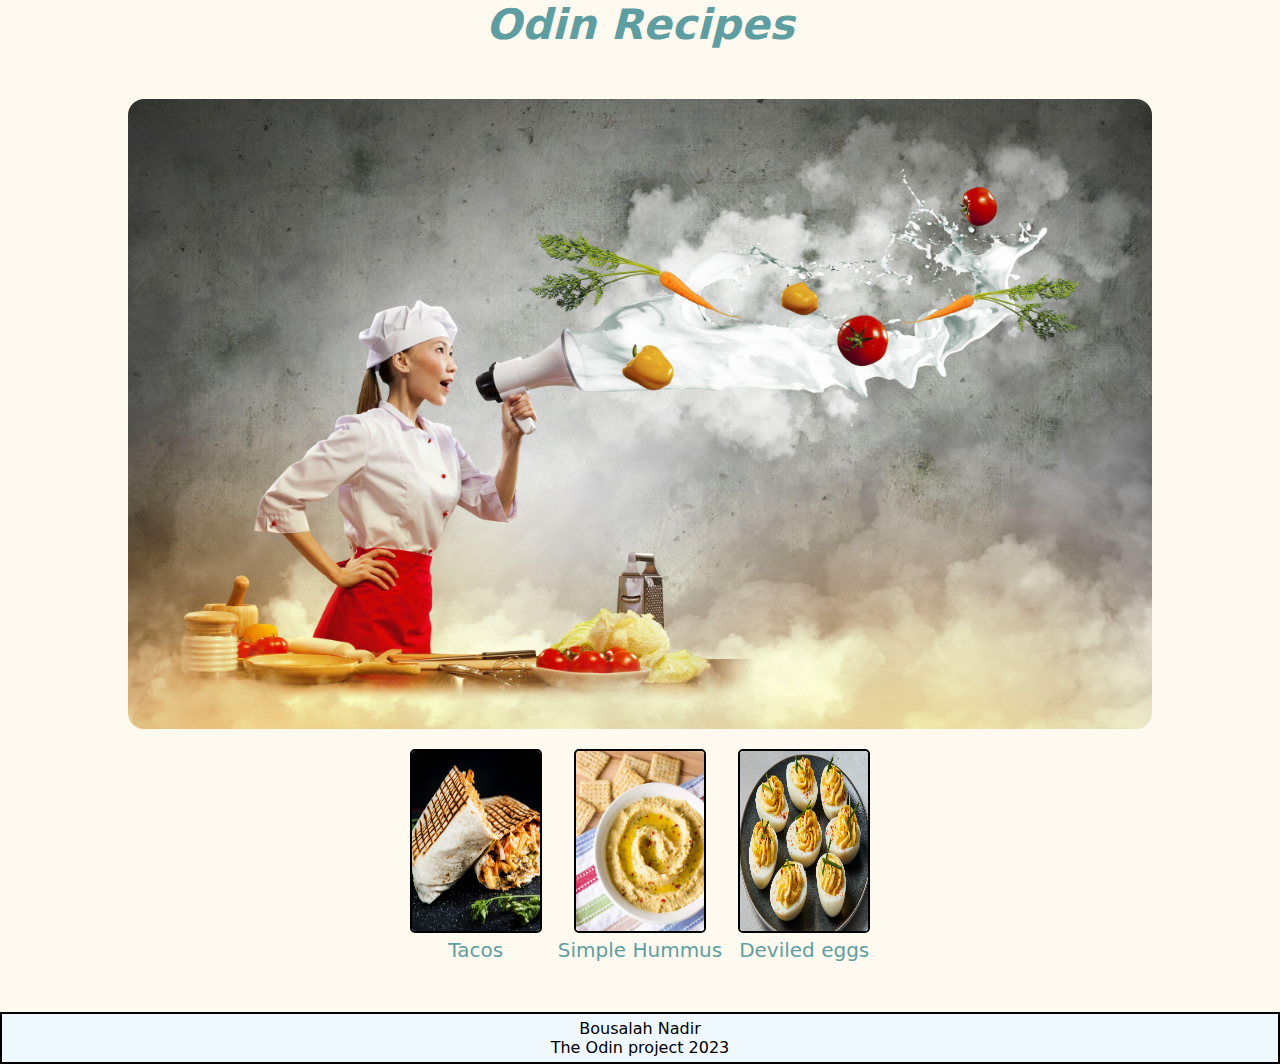
<file: index.html>
<!DOCTYPE html>
<html lang="en">
  <head>
    <meta charset="utf-8">
    <title>Odin Recipes</title>
    <link rel="stylesheet" href="./index.css">
  </head>

  <body>
    <header>

      <h1 class="h1"><em>Odin Recipes</em></h1>
      <figure>
        <img  src="./images/cook.jpg" id="home_image">
      </figure>

    </header>
  <main>
    <nav class="foods">

      <figure>
        <a href="./recipes/tacos.html">
          <img src="./images/tacos.jpeg" alt="tacos recipe" class="recipe">
        </a>
        <figcaption>Tacos</figcaption>
      </figure>

      <figure>
        <a href="./recipes/simple_hummus.html">
          <img src="./images/simple_hummus.jpg" alt="simple_hummus" class="recipe">
        </a>
        <figcaption>Simple Hummus</figcaption>
      </figure>

      <figure>
        <a href="./recipes/deviled_eggs.html">
          <img src="./images/deviled_eggs.jpg" alt="deviled_eggs" class="recipe">
        </a>
        <figcaption>Deviled eggs</figcaption>
      </figure>

    </nav>
  </main>
  <footer>

    <p class="footer">Bousalah Nadir
      <br>The Odin project 2023</p>

  </footer>
  </body>
</html>
</file>
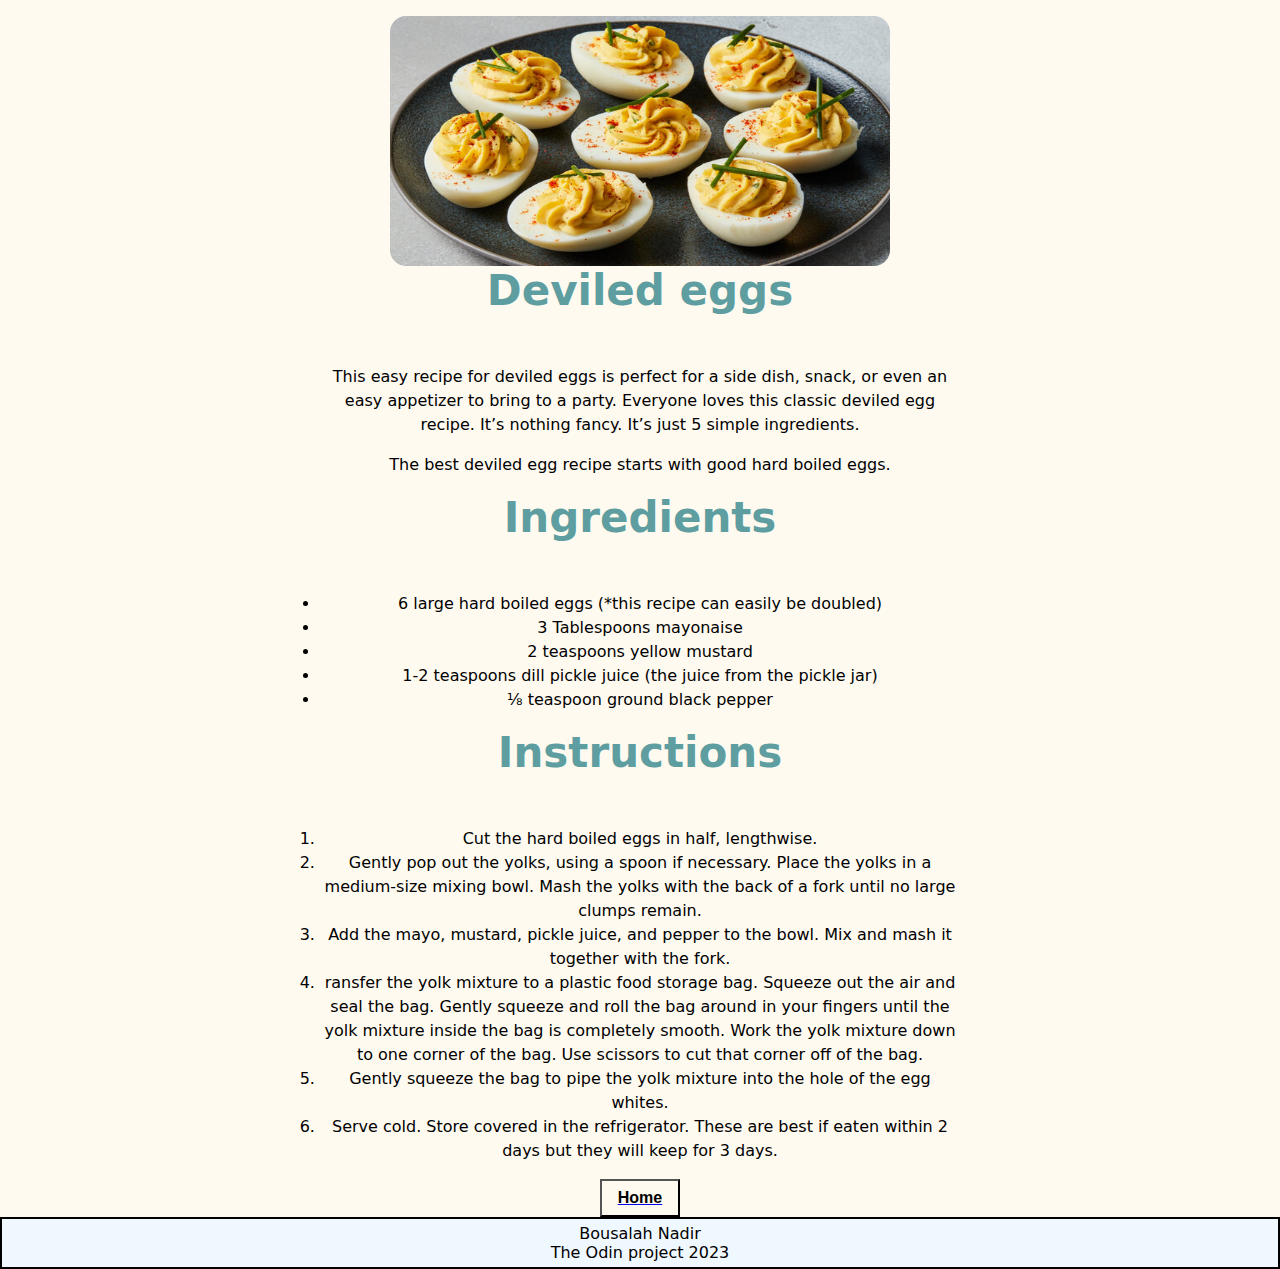
<file: recipes/deviled_eggs.html>
<!DOCTYPE html>
<html>
  <head>
    <meta charset="utf-8">
    <title>Odin recipes| Deviled eggs</title>
    <link rel="stylesheet" href="../index.css">
  </head>

  <body>
    <header>
      <figure>
        <img class="main page" src="../images/deviled_eggs.jpg"  alt="Deviled eggs">
      </figure>
    </header>
    <main>
      <section>
        <h1 class="h1">Deviled eggs</h1>
        <p class="text">This easy recipe for deviled eggs is 
            perfect for a side dish, snack, or even
            an easy appetizer to bring to a party.  
            Everyone loves this classic deviled egg recipe.  
            It’s nothing fancy.  It’s just 5 simple ingredients.</p>
        
        <p class="text">The best deviled egg recipe starts with good hard boiled eggs.</p>
      </section>
      <section>
        <h2 class="h1">Ingredients</h2>
        <ul class="text">
          <li>6 large hard boiled eggs (*this recipe can easily be doubled)</li>
          <li>3 Tablespoons mayonaise</li>
          <li>2 teaspoons yellow mustard</li>
          <li>1-2 teaspoons dill pickle juice (the juice from the pickle jar)</li>
          <li>⅛ teaspoon ground black pepper</li>
        </ul>
      </section>
      <section>
        <h2 class="h1">Instructions</h2>
        <ol class="text">
          <li>Cut the hard boiled eggs in half, lengthwise.</li>
          <li>Gently pop out the yolks, using a spoon if necessary. 
            Place the yolks in a medium-size mixing bowl. Mash the yolks
            with the back of a fork until no large clumps remain.</li>
          <li>Add the mayo, mustard, pickle juice, and pepper to the bowl. 
            Mix and mash it together with the fork.</li>
          <li>ransfer the yolk mixture to a plastic food storage bag. 
            Squeeze out the air and seal the bag. Gently squeeze and 
            roll the bag around in your fingers until the yolk mixture 
            inside the bag is completely smooth. Work the yolk mixture 
            down to one corner of the bag. Use scissors to cut that corner 
            off of the bag.</li>
          <li>Gently squeeze the bag to pipe the yolk mixture into the hole of the egg whites.</li>
          <li>Serve cold. Store covered in the refrigerator. These are best if eaten within 2 days 
            but they will keep for 3 days.</li>
          </ol>
      </section> 
    </main>
    <nav>
      <a href="../index.html"> 
        <button class="home">Home</button>
      </a>
    </nav>
    
    <footer>

      <p class="footer">Bousalah Nadir
        <br>The Odin project 2023</p>
  
    </footer>
  </body>
</html>
</file>
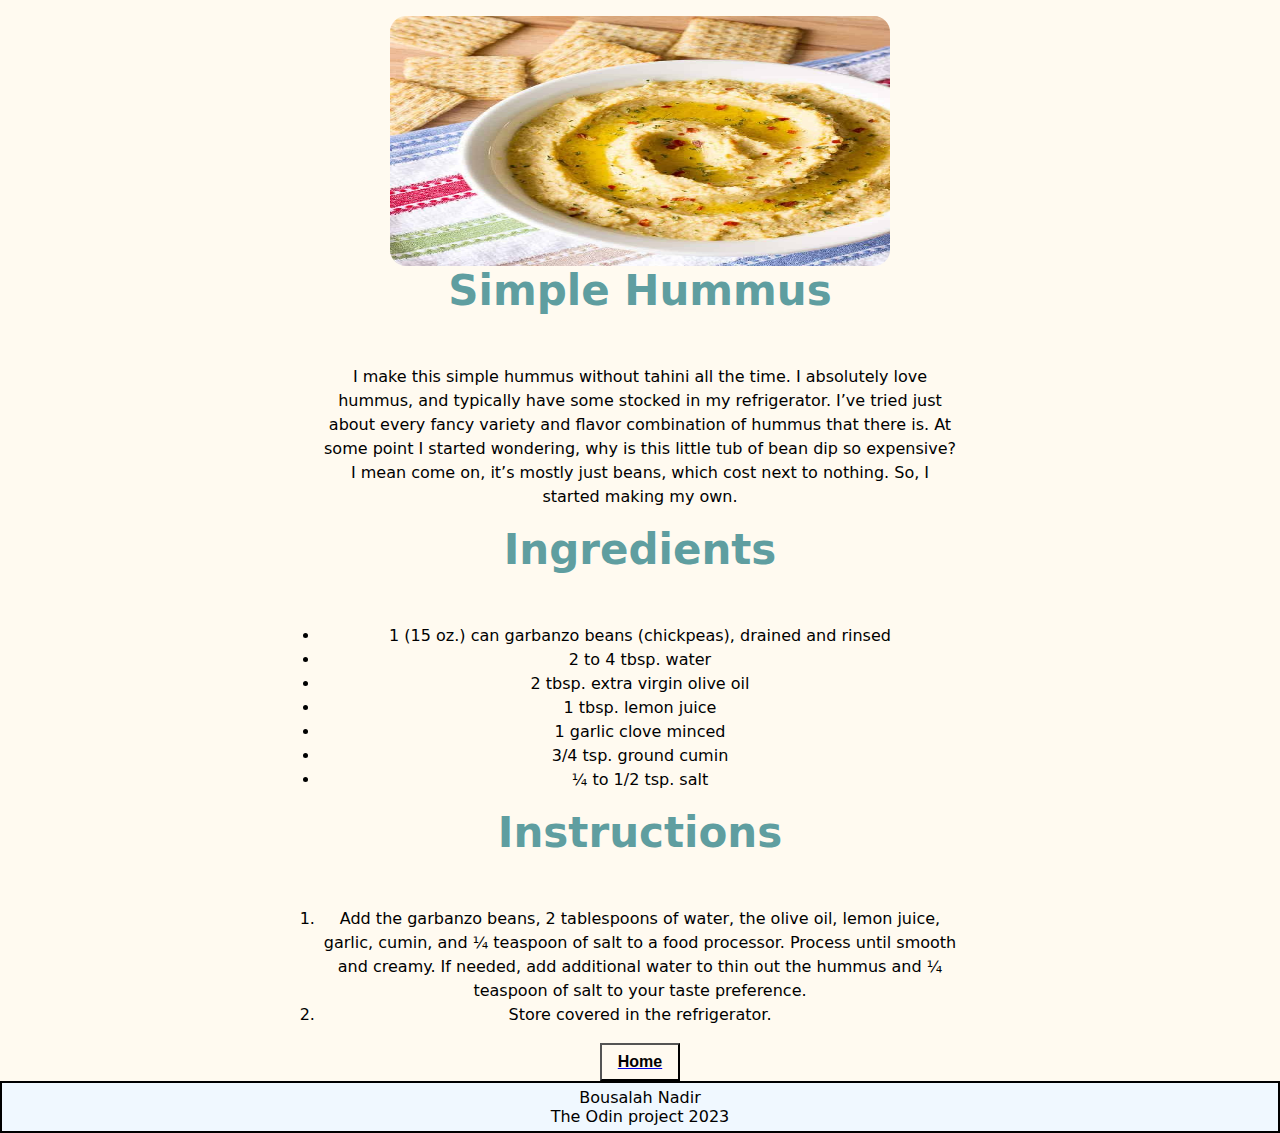
<file: recipes/simple_hummus.html>
<!DOCTYPE html>
<html lang="en">
  <head>
    <meta charset="utf-8">
    <title>Odin recipes| Simple Hummus</title>
    <link rel="stylesheet" href="../index.css">
  </head>

  <body>
    <header>
      <figure>
        <img class="main page" src="../images/simple_hummus.jpg" alt="Simple Hummus">
      </figure> 
    </header>
    <main>
      <section>
        <h1 class="h1">Simple Hummus</h1>
        <p class="text">I make this simple hummus without tahini
          all the time.  I absolutely love hummus, 
         and typically have some stocked in my refrigerator.
           I’ve tried just about every fancy variety and flavor 
         combination of hummus that there is.  At some point I started 
         wondering, why is this little tub of bean dip so expensive?  
         I mean come on, it’s mostly just beans, which cost next to nothing.  
         So, I started making my own.</p>
      </section>
      <section>
        <h2 class="h1">Ingredients</h2>
        <ul class="text">
          <li>1 (15 oz.) can garbanzo beans (chickpeas), drained and rinsed</li>
          <li>2 to 4 tbsp. water</li>
          <li>2 tbsp. extra virgin olive oil</li>
          <li>1 tbsp. lemon juice</li>
          <li>1 garlic clove minced</li>
          <li>3/4 tsp. ground cumin</li>
          <li>¼ to 1/2 tsp. salt</li>
        </ul>
      </section>
      <section>
        <h2 class="h1">Instructions</h2>
        <ol class="text">
          <li>Add the garbanzo beans, 2 tablespoons of water, 
            the olive oil, lemon juice, garlic, cumin, and ¼ teaspoon 
            of salt to a food processor. Process until smooth and creamy.
             If needed, add additional water to thin out the hummus and ¼ teaspoon
             of salt to your taste preference.</li>
          <li>Store covered in the refrigerator.</li>
        </ol>
      </section>
    </main>
    <nav>
      <a href="../index.html"> 
        <button class="home">Home</button>
      </a>
    </nav> 

    <footer>

      <p class="footer">Bousalah Nadir
        <br>The Odin project 2023</p>
  
    </footer>
  </body>
</html>
</file>
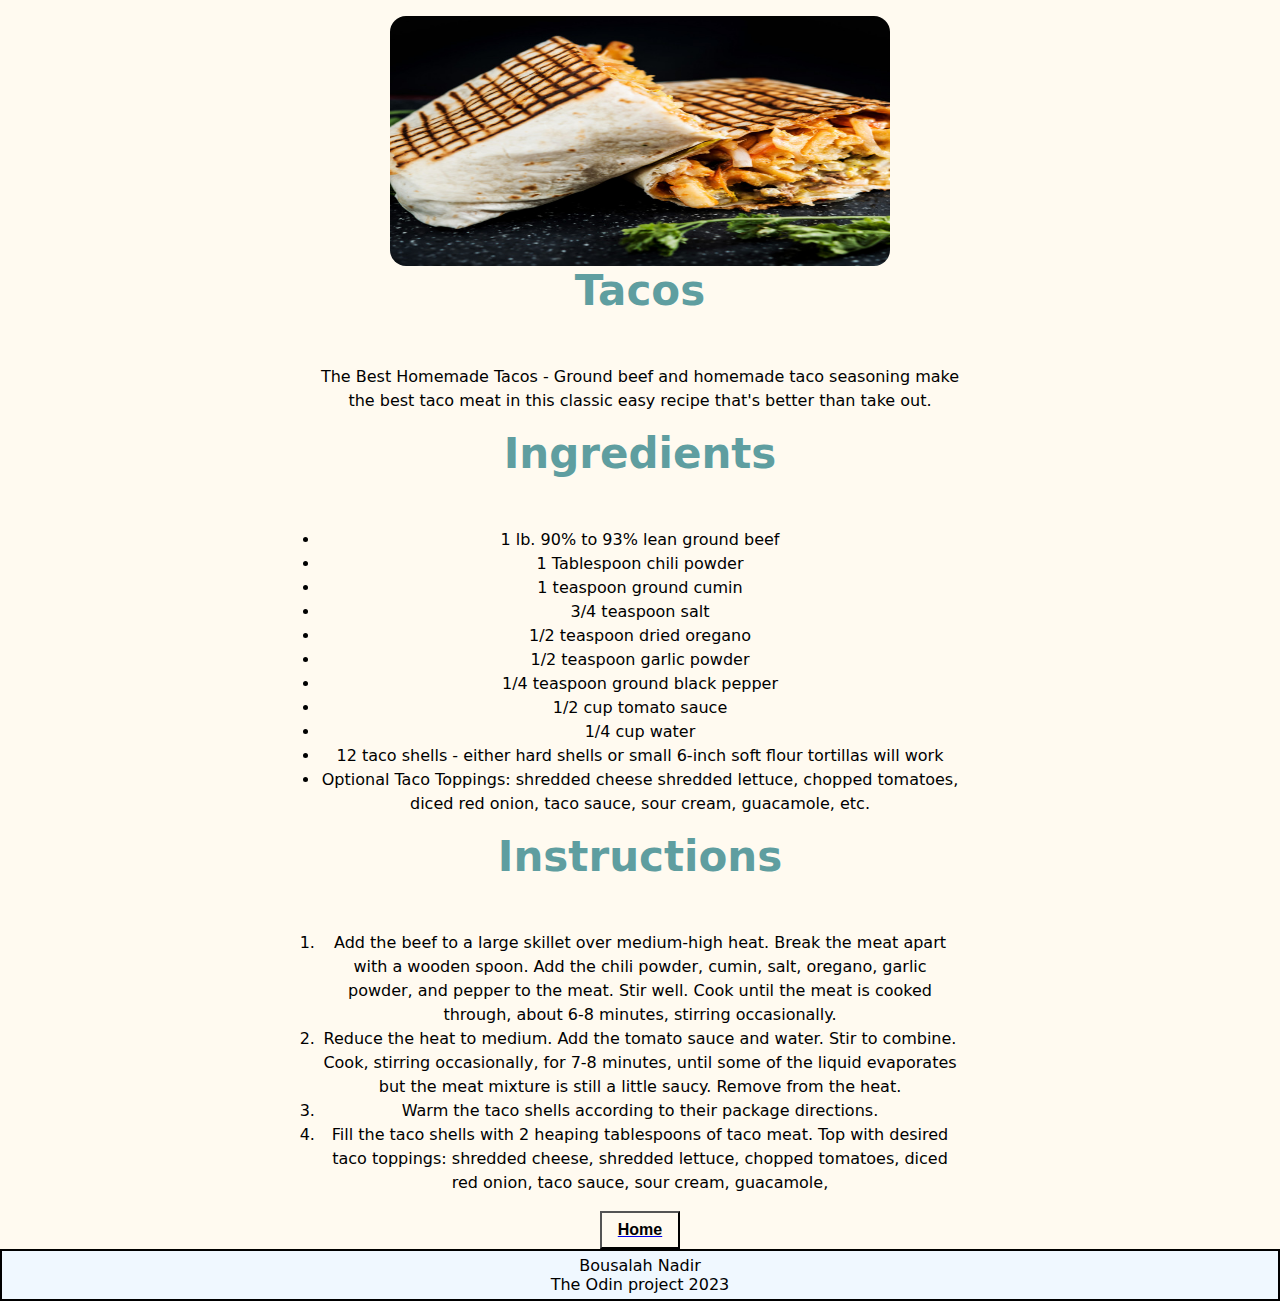
<file: recipes/tacos.html>
<!DOCTYPE html>
<html lang="en">
  <head>
    <meta charset="utf-8">
    <title>Odin recipes| Tacos</title>
    <link rel="stylesheet" href="../index.css">
  </head>

  <body>
    <header> 
      <figure>
        <img class="main page" src="../images/tacos.jpeg" width="500" height="250" alt="tacos">
      </figure>
    </header>
    <main>
      <section>
        <h1 class="h1">Tacos</h1>
        <p class="text">The Best Homemade Tacos - Ground beef 
        and homemade taco seasoning make the 
        best taco meat in this classic easy recipe
         that's better than take out.</p>
      </section>
      <section>
        <h2 class="h1">Ingredients</h2>
        <ul class="text">
          <li>1 lb. 90% to 93% lean ground beef</li>
          <li>1 Tablespoon chili powder</li>
          <li>1 teaspoon ground cumin</li>
          <li>3/4 teaspoon salt</li>
          <li>1/2 teaspoon dried oregano</li>
          <li>1/2 teaspoon garlic powder</li>
          <li>1/4 teaspoon ground black pepper</li>
          <li>1/2 cup tomato sauce</li>
          <li>1/4 cup water</li>
          <li>12 taco shells - either hard shells or 
          small 6-inch soft flour tortillas will work</li>
          <li>Optional Taco Toppings: shredded cheese shredded 
          lettuce, chopped tomatoes, diced red onion, taco 
          sauce, sour cream, guacamole, etc.</li>
        </ul>
      </section>
      <section>
        <h2 class="h1">Instructions</h2>
        <ol class="text">
          <li>Add the beef to a large skillet over medium-high heat.
          Break the meat apart with a wooden spoon. Add the chili 
          powder, cumin, salt, oregano, garlic powder, and pepper to the meat. 
          Stir well. Cook until the meat is cooked through, about 6-8 minutes, 
          stirring occasionally.</li>
          <li>Reduce the heat to medium. Add the tomato 
          sauce and water. Stir to combine. Cook, stirring 
          occasionally, for 7-8 minutes, until some of the 
          liquid evaporates but the meat mixture is still a little 
          saucy. Remove from the heat.</li>
          <li>Warm the taco shells according to their package directions.</li>
          <li>Fill the taco shells with 2 heaping tablespoons of taco 
          meat. Top with desired taco toppings: shredded cheese, shredded 
          lettuce, chopped tomatoes, diced red onion, taco sauce, sour 
          cream, guacamole, </li>
        </ol>
      </section>
    </main>
    <nav>
      <a href="../index.html"> 
        <button class="home">Home</button>
      </a>
    </nav> 

    <footer>

      <p class="footer">Bousalah Nadir
        <br>The Odin project 2023</p>
  
    </footer>
  </body>
</html>
</file>
<file: index.css>
*{
    background-color: floralwhite;
    margin: 0;
    padding: 0;
}

html {
    font-family: system-ui, -apple-system, BlinkMacSystemFont,
     'Segoe UI', Roboto, Oxygen, Ubuntu, Cantarell, 'Open Sans', 'Helvetica Neue', sans-serif;
}

header {
    display: flex;
    flex-direction: column;
    align-items: center;
}

.h1,
.foods{
    text-align: center;
    color: cadetblue;
    margin-bottom: 50px;
}

.h1{
    font-size: 42px;
}

.foods{
    font-size: 20px;
}

.main{
    width: 250px;
    height: auto;
    display: block;
    
}

.image, .main{
    width: 80vw;
    height: 80vh;
    margin-top: 1rem;
    border-radius: 1rem;
}

.main, .page{
    width: 500px;
    height: 250px;
}

.recipe {
    width: 10vw;
    height: 20vh;
    cursor: pointer;
    border-radius: 5px;
    border: 2px solid black;
}

.recipe:hover{
    transform: scale(1.1);
    box-shadow: 0 5px 10px 0 black;
}

.recipe:active{
    transform: translateY(5px);
}

.text{
    font-size: 1rem;
    width: clamp(45ch, 50%, 75ch);
    line-height: 1;
    text-align: center;
    margin-inline: auto;
    line-height: 1.5;
    margin-bottom: 1rem;
}

.home{
    font-size: 16px;
    font-weight: bold;
    display: block;
    margin-left: auto;
    margin-right: auto;
    padding: 8px 16px;
    cursor: pointer;
}

.home:hover{
    background-color: cadetblue;
    box-shadow: 0 5px 10px 0 black;
}

.footer{
    text-align: center;
    border: 1px solid black;
    border-style:dotted;
    background-color: aliceblue;
    padding: 5px;
    border: 2px double black;
}

.foods{
    display: flex;
    justify-content: center;
    gap: 1rem;
    margin-top: 1rem;
}

#home_image {
    width: 80vw;
    height: 70vh;
    border-radius: 1rem;
}
</file>
